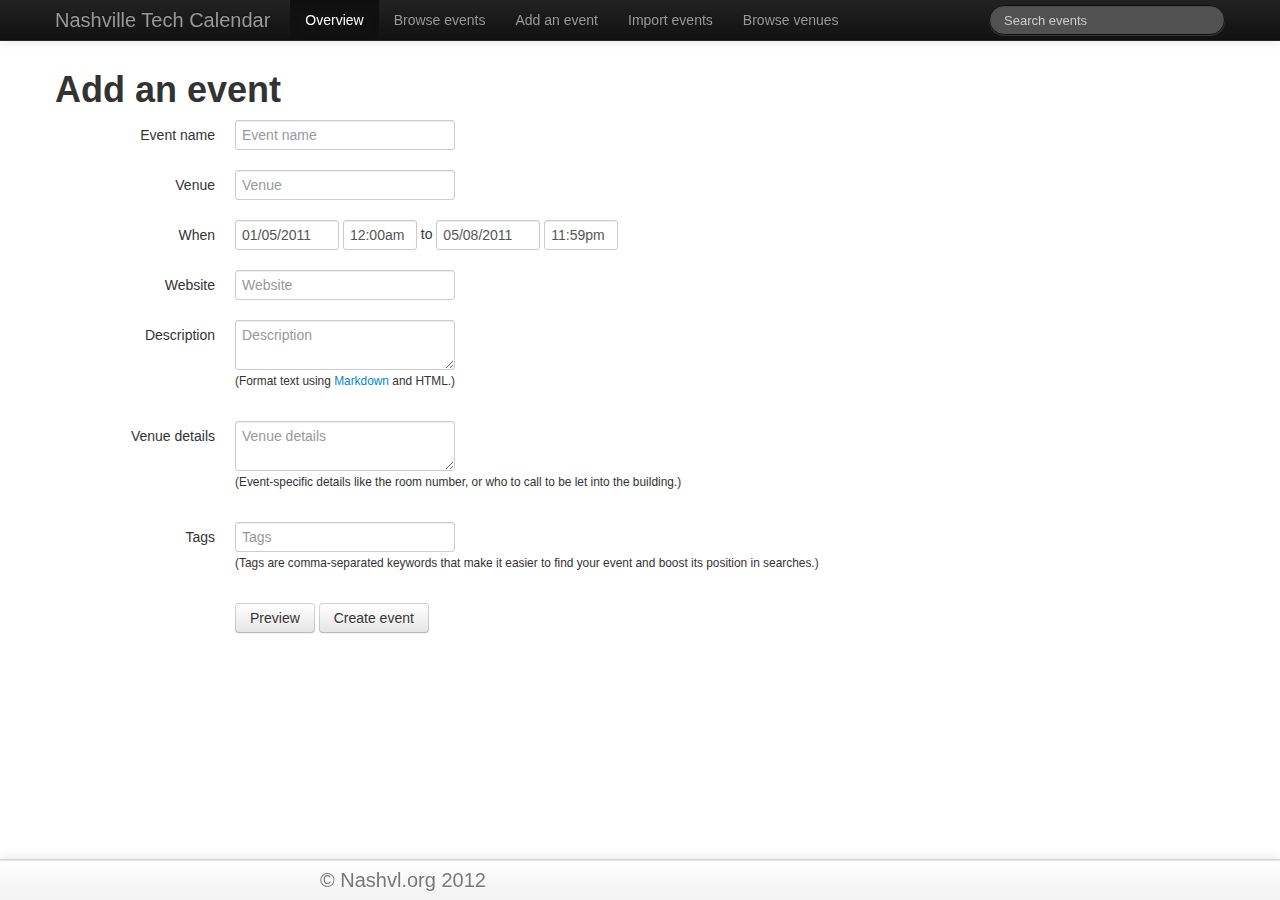
<file: wireframes/add_event.html>
<!DOCTYPE html>
<!--[if lt IE 7]>      <html class="no-js lt-ie9 lt-ie8 lt-ie7"> <![endif]-->
<!--[if IE 7]>         <html class="no-js lt-ie9 lt-ie8"> <![endif]-->
<!--[if IE 8]>         <html class="no-js lt-ie9"> <![endif]-->
<!--[if gt IE 8]><!--> <html class="no-js"> <!--<![endif]-->
    <head>
        <meta charset="utf-8">
        <meta http-equiv="X-UA-Compatible" content="IE=edge,chrome=1">
        <title></title>
        <meta name="description" content="">
        <meta name="viewport" content="width=device-width">

        <link rel="stylesheet" href="css/bootstrap.min.css">
        <style>
            body {
                padding-top: 60px;
                padding-bottom: 40px;
            }
        </style>
        <link rel="stylesheet" href="css/bootstrap-responsive.min.css">
        <link rel="stylesheet" href="css/main.css">

        <script src="js/vendor/modernizr-2.6.1-respond-1.1.0.min.js"></script>
    </head>
    <body>
        <!--[if lt IE 7]> <p class="chromeframe">You are using an outdated browser. <a href="http://browsehappy.com/">Upgrade your browser today</a> or <a href="http://www.google.com/chromeframe/?redirect=true">install Google Chrome Frame</a> to better experience this site.</p> <![endif]-->

        <div class="navbar navbar-inverse navbar-fixed-top">
            <div class="navbar-inner">
                <div class="container">
                    <a class="btn btn-navbar" data-toggle="collapse" data-target=".nav-collapse">
                        <span class="icon-bar"></span>
                        <span class="icon-bar"></span>
                        <span class="icon-bar"></span>
                    </a>

                    <a class="brand" href="#">Nashville Tech Calendar</a>

                    <div class="nav-collapse collapse">
                        <ul class="nav">
                            <li class="active"><a href="#">Overview</a></li>
                            <li><a href="#">Browse events</a></li>
                            <li><a href="#">Add an event</a></li>
                            <li><a href="#">Import events</a></li>
                            <li><a href="#">Browse venues</a></li>
                        </ul>

                        <form class="navbar-search pull-right">
                            <input type="text" class="search-query" placeholder="Search events">
                        </form>
                    </div>
                </div>
            </div>
        </div>

        <div class="container">
            <h1>Add an event</h1>

            <form class="form-horizontal">
                <fieldset>
                    <div class="control-group">
                        <label class="control-label" for="event-name">Event name</label>
                        <div class="controls">
                            <input type="text" id="event-name" placeholder="Event name" name="name">
                        </div>
                    </div>
                    <div class="control-group">
                        <label class="control-label" for="event-venue">Venue</label>
                        <div class="controls">
                            <input type="text" id="event-venue" placeholder="Venue" name="venue">
                        </div>
                    </div>
                    <div class="control-group">
                        <label class="control-label">When</label>
                        <div class="controls">
                            <input class="input-small" type="text" value="01/05/2011" name="start-date" />
                            <input class="input-mini" type="text" value="12:00am" name="start-time" />
                            to
                            <input class="input-small" type="text" value="05/08/2011" name="end-date" />
                            <input class="input-mini" type="text" value="11:59pm" name="end-time" />
                        </div>
                    </div>
                    <div class="control-group">
                        <label class="control-label" for="event-website">Website</label>
                        <div class="controls">
                            <input type="text" id="event-website" placeholder="Website" name="website">
                        </div>
                    </div>
                    <div class="control-group">
                        <label class="control-label" for="event-description">Description</label>
                        <div class="controls">
                            <textarea id="event-description" name="description" placeholder="Description"></textarea>
                            <p><small>(Format text using <a href="http://www.simpleeditions.com/59001/markdown-an-introduction" target="_blank">Markdown</a> and HTML.)</small></p>
                        </div>
                    </div>
                    <div class="control-group">
                        <label class="control-label" for="event-venue-details">Venue details</label>
                        <div class="controls">
                            <textarea id="event-venue-details" name="venue-details" placeholder="Venue details"></textarea>
                            <p><small>(Event-specific details like the room number, or who to call to be let into the building.)</small></p>
                        </div>
                    </div>
                    <div class="control-group">
                        <label class="control-label" for="event-tags">Tags</label>
                        <div class="controls">
                            <input type="text" id="event-tags" placeholder="Tags" name="tags">
                            <p><small>(Tags are comma-separated keywords that make it easier to find your event and boost its position in searches.)</small></p>
                        </div>
                    </div>
                    <div class="control-group">
                        <div class="controls">
                            <button type="submit" class="btn" name="preview" id="event-preview">Preview</button>
                            <button type="submit" class="btn" name="create" id="event-create">Create event</button>
                        </div>
                    </div>
                </fieldset>
            </form>
        </div>

        <footer>
            <div class="navbar navbar-fixed-bottom">
                <div class="navbar-inner">
                    <div class="container">
                        <a class="brand">&copy; Nashvl.org 2012</a>
                    </div>
                </div>
            </div>
        </footer>

        <script src="//ajax.googleapis.com/ajax/libs/jquery/1.8.2/jquery.min.js"></script>
        <script>window.jQuery || document.write('<script src="js/vendor/jquery-1.8.2.min.js"><\/script>')</script>
        <script src="js/vendor/bootstrap.min.js"></script>
        <script src="js/main.js"></script>
        <script>
            var _gaq=[['_setAccount','UA-XXXXX-X'],['_trackPageview']];
            (function(d,t){var g=d.createElement(t),s=d.getElementsByTagName(t)[0];
            g.src=('https:'==location.protocol?'//ssl':'//www')+'.google-analytics.com/ga.js';
            s.parentNode.insertBefore(g,s)}(document,'script'));
        </script>
    </body>
</html>
</file>
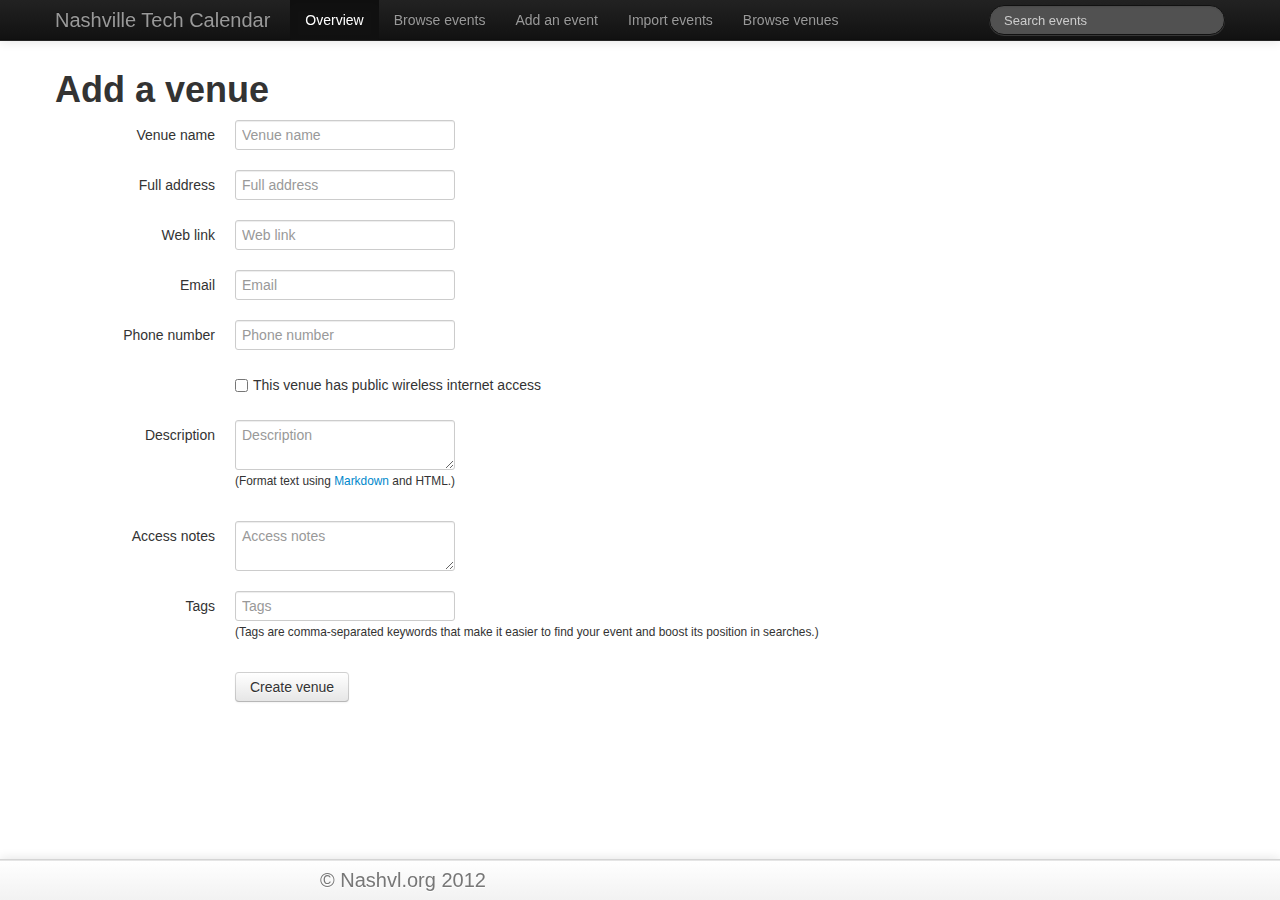
<file: wireframes/add_venue.html>
<!DOCTYPE html>
<!--[if lt IE 7]>      <html class="no-js lt-ie9 lt-ie8 lt-ie7"> <![endif]-->
<!--[if IE 7]>         <html class="no-js lt-ie9 lt-ie8"> <![endif]-->
<!--[if IE 8]>         <html class="no-js lt-ie9"> <![endif]-->
<!--[if gt IE 8]><!--> <html class="no-js"> <!--<![endif]-->
    <head>
        <meta charset="utf-8">
        <meta http-equiv="X-UA-Compatible" content="IE=edge,chrome=1">
        <title></title>
        <meta name="description" content="">
        <meta name="viewport" content="width=device-width">

        <link rel="stylesheet" href="css/bootstrap.min.css">
        <style>
            body {
                padding-top: 60px;
                padding-bottom: 40px;
            }
        </style>
        <link rel="stylesheet" href="css/bootstrap-responsive.min.css">
        <link rel="stylesheet" href="css/main.css">

        <script src="js/vendor/modernizr-2.6.1-respond-1.1.0.min.js"></script>
    </head>
    <body>
        <!--[if lt IE 7]> <p class="chromeframe">You are using an outdated browser. <a href="http://browsehappy.com/">Upgrade your browser today</a> or <a href="http://www.google.com/chromeframe/?redirect=true">install Google Chrome Frame</a> to better experience this site.</p> <![endif]-->

        <div class="navbar navbar-inverse navbar-fixed-top">
            <div class="navbar-inner">
                <div class="container">
                    <a class="btn btn-navbar" data-toggle="collapse" data-target=".nav-collapse">
                        <span class="icon-bar"></span>
                        <span class="icon-bar"></span>
                        <span class="icon-bar"></span>
                    </a>

                    <a class="brand" href="#">Nashville Tech Calendar</a>

                    <div class="nav-collapse collapse">
                        <ul class="nav">
                            <li class="active"><a href="#">Overview</a></li>
                            <li><a href="#">Browse events</a></li>
                            <li><a href="#">Add an event</a></li>
                            <li><a href="#">Import events</a></li>
                            <li><a href="#">Browse venues</a></li>
                        </ul>

                        <form class="navbar-search pull-right">
                            <input type="text" class="search-query" placeholder="Search events">
                        </form>
                    </div>
                </div>
            </div>
        </div>

        <div class="container">
            <h1>Add a venue</h1>

            <form class="form-horizontal">
                <fieldset>
                    <div class="control-group">
                        <label class="control-label" for="venue-name">Venue name</label>
                        <div class="controls">
                            <input type="text" id="venue-name" placeholder="Venue name" name="name">
                        </div>
                    </div>
                    <div class="control-group">
                        <label class="control-label" for="venue-address">Full address</label>
                        <div class="controls">
                            <input type="text" id="venue-address" placeholder="Full address" name="full-address">
                        </div>
                    </div>
                    <div class="control-group">
                        <label class="control-label" for="venue-url">Web link</label>
                        <div class="controls">
                            <input type="text" id="venue-url" placeholder="Web link" name="url">
                        </div>
                    </div>
                    <div class="control-group">
                        <label class="control-label" for="venue-email">Email</label>
                        <div class="controls">
                            <input type="text" id="venue-email" placeholder="Email" name="email">
                        </div>
                    </div>
                    <div class="control-group">
                        <label class="control-label" for="venue-phone">Phone number</label>
                        <div class="controls">
                            <input type="text" id="venue-phone" placeholder="Phone number" name="phone">
                        </div>
                    </div>
                    <div class="control-group">
                        <div class="controls">
                            <label class="checkbox">
                                <input type="checkbox"> This venue has public wireless internet access
                            </label>
                        </div>
                    </div>
                    <div class="control-group">
                        <label class="control-label" for="venue-description">Description</label>
                        <div class="controls">
                            <textarea id="venue-description" name="description" placeholder="Description"></textarea>
                            <p><small>(Format text using <a href="http://www.simpleeditions.com/59001/markdown-an-introduction" target="_blank">Markdown</a> and HTML.)</small></p>
                        </div>
                    </div>
                    <div class="control-group">
                        <label class="control-label" for="venue-access-notes">Access notes</label>
                        <div class="controls">
                            <textarea id="venue-access-notes" name="access-notes" placeholder="Access notes"></textarea>
                        </div>
                    </div>
                    <div class="control-group">
                        <label class="control-label" for="venue-tags">Tags</label>
                        <div class="controls">
                            <input type="text" id="venue-tags" placeholder="Tags" name="tags">
                            <p><small>(Tags are comma-separated keywords that make it easier to find your event and boost its position in searches.)</small></p>
                        </div>
                    </div>
                    <div class="control-group">
                        <div class="controls">
                            <button type="submit" class="btn">Create venue</button>
                        </div>
                    </div>
                </fieldset>
            </form>
        </div>

        <footer>
            <div class="navbar navbar-fixed-bottom">
                <div class="navbar-inner">
                    <div class="container">
                        <a class="brand">&copy; Nashvl.org 2012</a>
                    </div>
                </div>
            </div>
        </footer>

        <script src="//ajax.googleapis.com/ajax/libs/jquery/1.8.2/jquery.min.js"></script>
        <script>window.jQuery || document.write('<script src="js/vendor/jquery-1.8.2.min.js"><\/script>')</script>
        <script src="js/vendor/bootstrap.min.js"></script>
        <script src="js/main.js"></script>
        <script>
            var _gaq=[['_setAccount','UA-XXXXX-X'],['_trackPageview']];
            (function(d,t){var g=d.createElement(t),s=d.getElementsByTagName(t)[0];
            g.src=('https:'==location.protocol?'//ssl':'//www')+'.google-analytics.com/ga.js';
            s.parentNode.insertBefore(g,s)}(document,'script'));
        </script>
    </body>
</html>
</file>
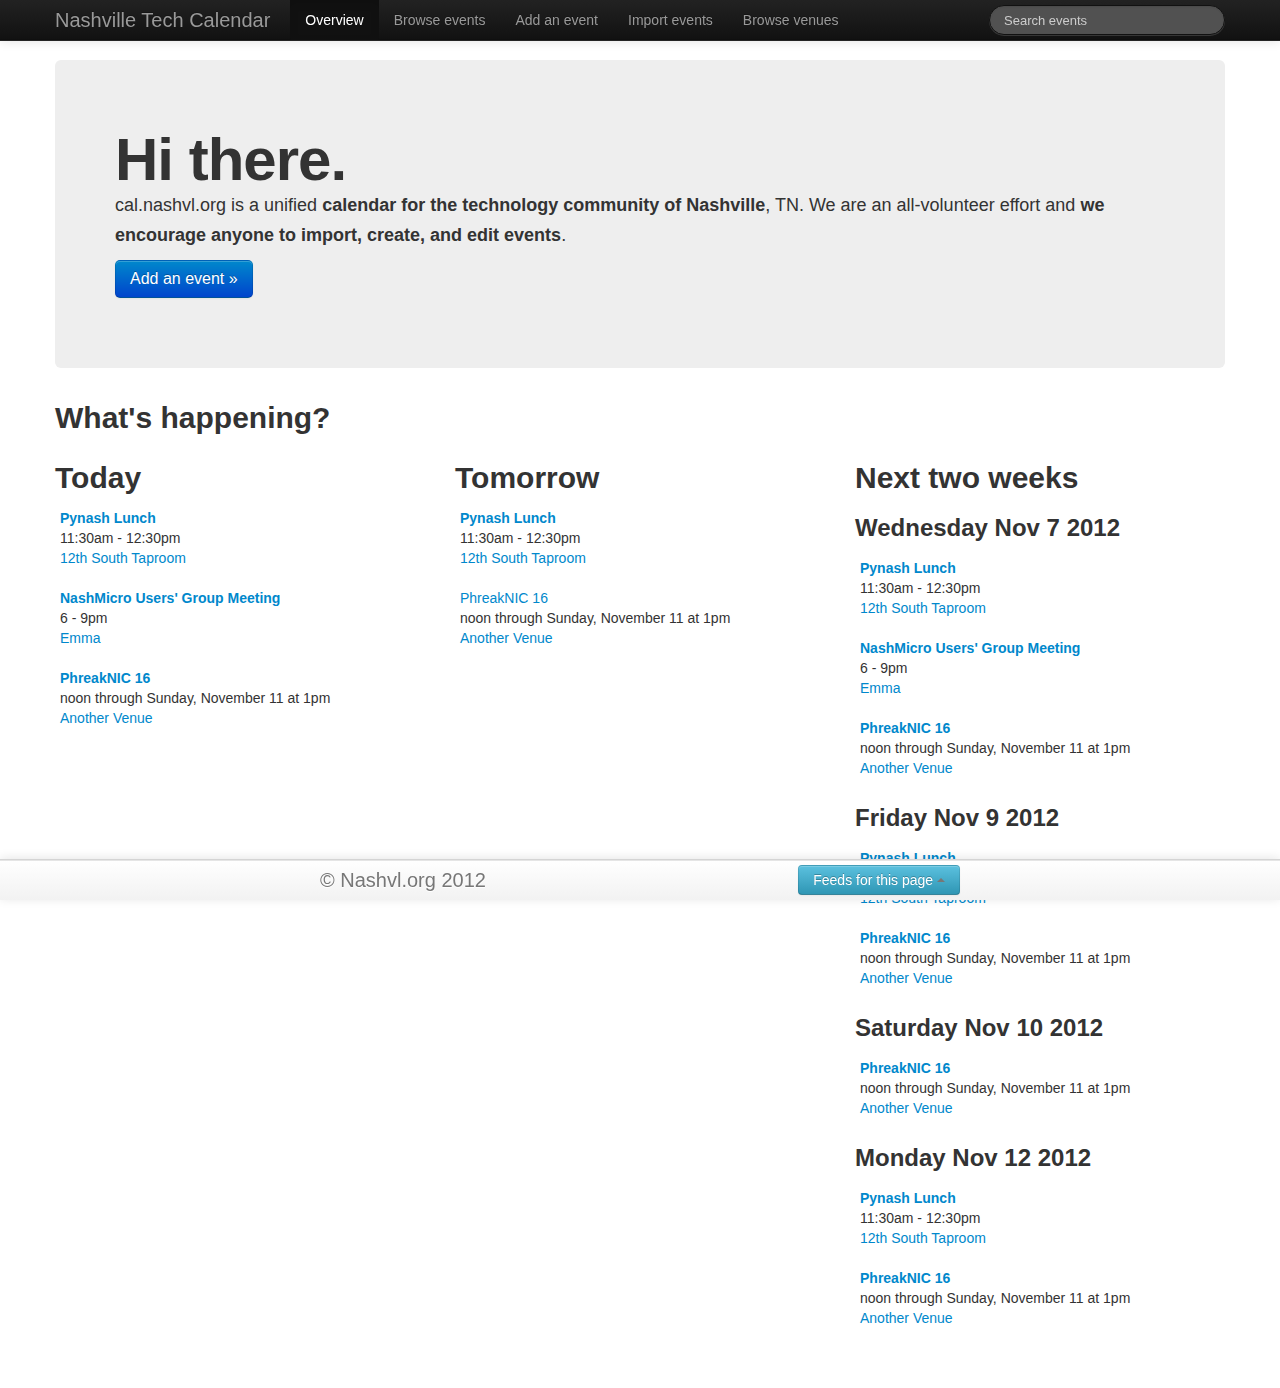
<file: wireframes/homepage.html>
<!DOCTYPE html>
<!--[if lt IE 7]>      <html class="no-js lt-ie9 lt-ie8 lt-ie7"> <![endif]-->
<!--[if IE 7]>         <html class="no-js lt-ie9 lt-ie8"> <![endif]-->
<!--[if IE 8]>         <html class="no-js lt-ie9"> <![endif]-->
<!--[if gt IE 8]><!--> <html class="no-js"> <!--<![endif]-->
    <head>
        <meta charset="utf-8">
        <meta http-equiv="X-UA-Compatible" content="IE=edge,chrome=1">
        <title></title>
        <meta name="description" content="">
        <meta name="viewport" content="width=device-width">

        <link rel="stylesheet" href="css/bootstrap.min.css">
        <style>
            body {
                padding-top: 60px;
                padding-bottom: 40px;
            }
        </style>
        <link rel="stylesheet" href="css/bootstrap-responsive.min.css">
        <link rel="stylesheet" href="css/main.css">

        <script src="js/vendor/modernizr-2.6.1-respond-1.1.0.min.js"></script>
    </head>
    <body>
        <!--[if lt IE 7]> <p class="chromeframe">You are using an outdated browser. <a href="http://browsehappy.com/">Upgrade your browser today</a> or <a href="http://www.google.com/chromeframe/?redirect=true">install Google Chrome Frame</a> to better experience this site.</p> <![endif]-->

        <div class="navbar navbar-inverse navbar-fixed-top">
            <div class="navbar-inner">
                <div class="container">
                    <a class="btn btn-navbar" data-toggle="collapse" data-target=".nav-collapse">
                        <span class="icon-bar"></span>
                        <span class="icon-bar"></span>
                        <span class="icon-bar"></span>
                    </a>

                    <a class="brand" href="#">Nashville Tech Calendar</a>

                    <div class="nav-collapse collapse">
                        <ul class="nav">
                            <li class="active"><a href="#">Overview</a></li>
                            <li><a href="#">Browse events</a></li>
                            <li><a href="#">Add an event</a></li>
                            <li><a href="#">Import events</a></li>
                            <li><a href="#">Browse venues</a></li>
                        </ul>

                        <form class="navbar-search pull-right">
                            <input type="text" class="search-query" placeholder="Search events">
                        </form>
                    </div>
                </div>
            </div>
        </div>

        <div class="container">
            <div class="hero-unit">
                <h1>Hi there.</h1>
                <p>cal.nashvl.org is a unified <strong>calendar for the technology community of Nashville</strong>, TN. We are an all-volunteer effort and <strong>we encourage anyone to import, create, and edit events</strong>.</p>
                <p><a class="btn btn-primary btn-large" href="#">Add an event &raquo;</a></p>
            </div>

            <h2>What's happening?</h2>
            <div class="row">
                <div class="span4">
                    <h2>Today</h2>
                    <ol class="event-list today unstyled">
                        <li>
                            <a href="#" class="event-name">Pynash Lunch</a><br />
                            11:30am - 12:30pm<br />
                            <a href="#" class="event-venue">12th South Taproom</a>
                        </li>
                        <li>
                            <a href="#" class="event-name">NashMicro Users' Group Meeting</a><br />
                            6 - 9pm<br />
                            <a href="#" class="event-venue">Emma</a>
                        </li>
                        <li>
                            <a href="#" class="event-name">PhreakNIC 16</a><br />
                            noon through Sunday, November 11 at 1pm<br />
                            <a href="#" class="event-venue">Another Venue</a>
                        </li>
                    </ol>
                </div>
                <div class="span4">
                    <h2>Tomorrow</h2>
                    <ol class="event-list tomorrow unstyled">
                        <li>
                            <a href="#" class="event-name">Pynash Lunch</a><br />
                            11:30am - 12:30pm<br />
                            <a href="#" class="event-venue">12th South Taproom</a>
                        </li>
                        <li>
                            <a href="#">PhreakNIC 16</a><br />
                            noon through Sunday, November 11 at 1pm<br />
                            <a href="#" class="event-venue">Another Venue</a>
                        </li>
                    </ol>
                </div>
                <div class="span4">
                    <h2>Next two weeks</h2>
                    <ol class="event-day-list unstyled">
                        <li>
                            <h3><span class="event-day">Wednesday</span> <span class="event-date">Nov 7 2012</span></h3>
                            <ol class="event-list unstyled">
                                <li>
                                    <a href="#" class="event-name">Pynash Lunch</a><br />
                                    11:30am - 12:30pm<br />
                                    <a href="#" class="event-venue">12th South Taproom</a>
                                </li>
                                <li>
                                    <a href="#" class="event-name">NashMicro Users' Group Meeting</a><br />
                                    6 - 9pm<br />
                                    <a href="#" class="event-venue">Emma</a>
                                </li>
                                <li>
                                    <a href="#" class="event-name">PhreakNIC 16</a><br />
                                    noon through Sunday, November 11 at 1pm<br />
                                    <a href="#" class="event-venue">Another Venue</a>
                                </li>
                            </ol>
                        </li>
                        <li>
                            <h3><span class="event-day">Friday</span> <span class="event-date">Nov 9 2012</span></h3>
                            <ol class="event-list unstyled">
                                <li>
                                    <a href="#" class="event-name">Pynash Lunch</a><br />
                                    11:30am - 12:30pm<br />
                                    <a href="#" class="event-venue">12th South Taproom</a>
                                </li>
                                <li>
                                    <a href="#" class="event-name">PhreakNIC 16</a><br />
                                    noon through Sunday, November 11 at 1pm<br />
                                    <a href="#" class="event-venue">Another Venue</a>
                                </li>
                            </ol>
                        </li>
                        <li>
                            <h3><span class="event-day">Saturday</span> <span class="event-date">Nov 10 2012</span></h3>
                            <ol class="event-list unstyled">
                                <li>
                                    <a href="#" class="event-name">PhreakNIC 16</a><br />
                                    noon through Sunday, November 11 at 1pm<br />
                                    <a href="#" class="event-venue">Another Venue</a>
                                </li>
                            </ol>
                        </li>
                        <li>
                            <h3><span class="event-day">Monday</span> <span class="event-date">Nov 12 2012</span></h3>
                            <ol class="event-list unstyled">
                                <li>
                                    <a href="#" class="event-name">Pynash Lunch</a><br />
                                    11:30am - 12:30pm<br />
                                    <a href="#" class="event-venue">12th South Taproom</a>
                                </li>
                                <li>
                                    <a href="#" class="event-name">PhreakNIC 16</a><br />
                                    noon through Sunday, November 11 at 1pm<br />
                                    <a href="#" class="event-venue">Another Venue</a>
                                </li>
                            </ol>
                        </li>
                    </ol>
                </div>
            </div>
        </div>

        <footer>
            <div class="navbar navbar-fixed-bottom">
                <div class="navbar-inner">
                    <div class="container">
                        <a class="brand">&copy; Nashvl.org 2012</a>

                        <ul class="nav pull-right">
                            <li class="dropdown">
                                <button class="btn btn-info dropdown-toggle" data-toggle="dropdown">Feeds for this page <span class="caret"></span></button>
                                <ul class="dropdown-menu">
                                    <li><a href="#">iCalendar</a></li>
                                    <li><a href="#">Atom</a></li>
                                </ul>
                            </li>
                        </ul>
                    </div>
                </div>
            </div>
        </footer>

        <script src="//ajax.googleapis.com/ajax/libs/jquery/1.8.2/jquery.min.js"></script>
        <script>window.jQuery || document.write('<script src="js/vendor/jquery-1.8.2.min.js"><\/script>')</script>
        <script src="js/vendor/bootstrap.min.js"></script>
        <script src="js/main.js"></script>
        <script>
            var _gaq=[['_setAccount','UA-XXXXX-X'],['_trackPageview']];
            (function(d,t){var g=d.createElement(t),s=d.getElementsByTagName(t)[0];
            g.src=('https:'==location.protocol?'//ssl':'//www')+'.google-analytics.com/ga.js';
            s.parentNode.insertBefore(g,s)}(document,'script'));
        </script>
    </body>
</html>
</file>
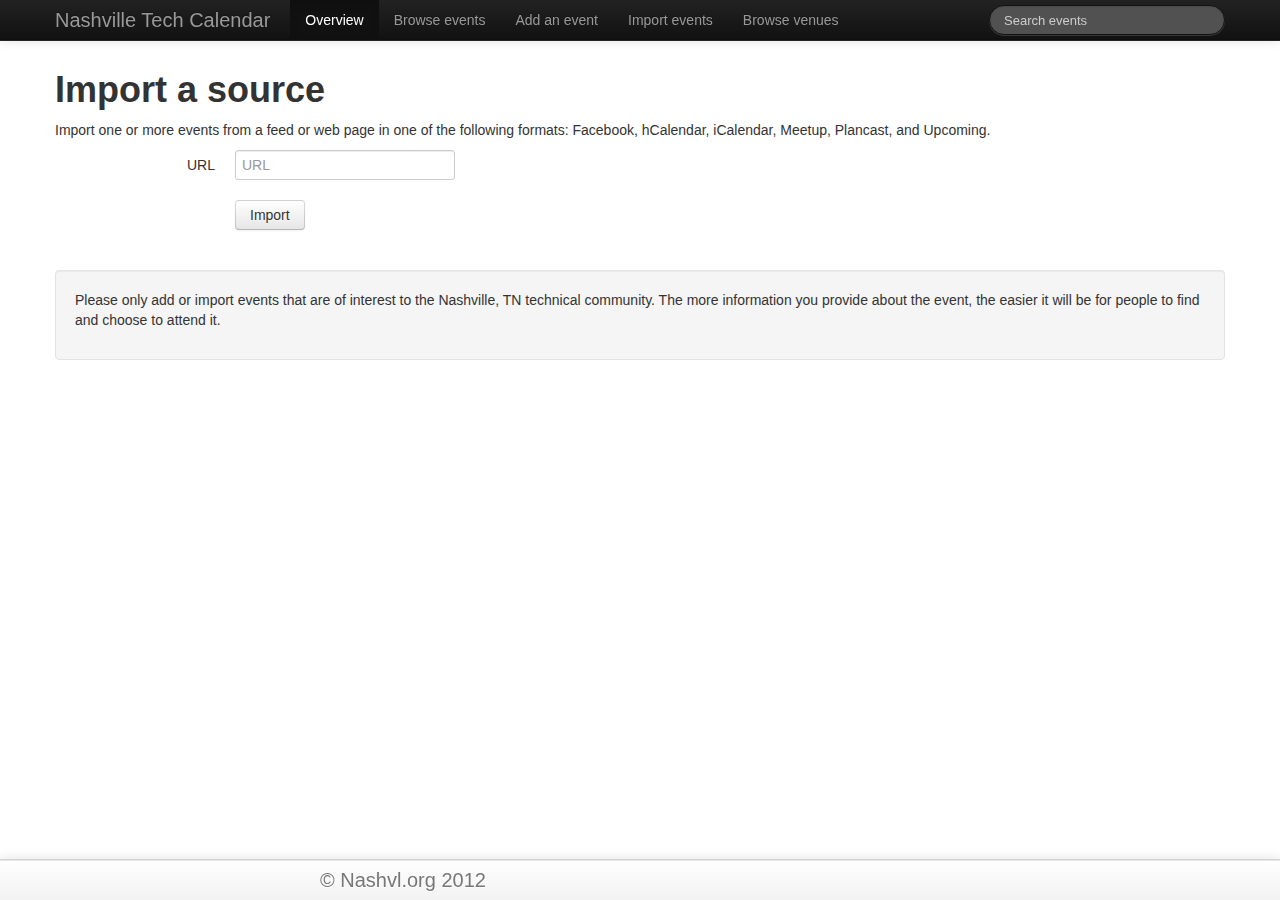
<file: wireframes/import_events.html>
<!DOCTYPE html>
<!--[if lt IE 7]>      <html class="no-js lt-ie9 lt-ie8 lt-ie7"> <![endif]-->
<!--[if IE 7]>         <html class="no-js lt-ie9 lt-ie8"> <![endif]-->
<!--[if IE 8]>         <html class="no-js lt-ie9"> <![endif]-->
<!--[if gt IE 8]><!--> <html class="no-js"> <!--<![endif]-->
    <head>
        <meta charset="utf-8">
        <meta http-equiv="X-UA-Compatible" content="IE=edge,chrome=1">
        <title></title>
        <meta name="description" content="">
        <meta name="viewport" content="width=device-width">

        <link rel="stylesheet" href="css/bootstrap.min.css">
        <style>
            body {
                padding-top: 60px;
                padding-bottom: 40px;
            }
        </style>
        <link rel="stylesheet" href="css/bootstrap-responsive.min.css">
        <link rel="stylesheet" href="css/main.css">

        <script src="js/vendor/modernizr-2.6.1-respond-1.1.0.min.js"></script>
    </head>
    <body>
        <!--[if lt IE 7]> <p class="chromeframe">You are using an outdated browser. <a href="http://browsehappy.com/">Upgrade your browser today</a> or <a href="http://www.google.com/chromeframe/?redirect=true">install Google Chrome Frame</a> to better experience this site.</p> <![endif]-->

        <div class="navbar navbar-inverse navbar-fixed-top">
            <div class="navbar-inner">
                <div class="container">
                    <a class="btn btn-navbar" data-toggle="collapse" data-target=".nav-collapse">
                        <span class="icon-bar"></span>
                        <span class="icon-bar"></span>
                        <span class="icon-bar"></span>
                    </a>

                    <a class="brand" href="#">Nashville Tech Calendar</a>

                    <div class="nav-collapse collapse">
                        <ul class="nav">
                            <li class="active"><a href="#">Overview</a></li>
                            <li><a href="#">Browse events</a></li>
                            <li><a href="#">Add an event</a></li>
                            <li><a href="#">Import events</a></li>
                            <li><a href="#">Browse venues</a></li>
                        </ul>

                        <form class="navbar-search pull-right">
                            <input type="text" class="search-query" placeholder="Search events">
                        </form>
                    </div>
                </div>
            </div>
        </div>

        <div class="container">
            <h1>Import a source</h1>
            <p>Import one or more events from a feed or web page in one of the following formats: Facebook, hCalendar, iCalendar, Meetup, Plancast, and Upcoming.</p>

            <form class="form-horizontal">
                <fieldset>
                    <div class="control-group">
                        <label class="control-label" for="events-import">URL</label>
                        <div class="controls">
                            <input type="text" id="events-import" placeholder="URL" name="url">
                        </div>
                    </div>
                    <div class="control-group">
                        <div class="controls">
                            <button type="submit" class="btn">Import</button>
                        </div>
                    </div>
                </fieldset>
            </form>

            <div class="well">
                <p>Please only add or import events that are of interest to the Nashville, TN technical community. The more information you provide about the event, the easier it will be for people to find and choose to attend it.</p>
            </div>
        </div>

        <footer>
            <div class="navbar navbar-fixed-bottom">
                <div class="navbar-inner">
                    <div class="container">
                        <a class="brand">&copy; Nashvl.org 2012</a>
                    </div>
                </div>
            </div>
        </footer>

        <script src="//ajax.googleapis.com/ajax/libs/jquery/1.8.2/jquery.min.js"></script>
        <script>window.jQuery || document.write('<script src="js/vendor/jquery-1.8.2.min.js"><\/script>')</script>
        <script src="js/vendor/bootstrap.min.js"></script>
        <script src="js/main.js"></script>
        <script>
            var _gaq=[['_setAccount','UA-XXXXX-X'],['_trackPageview']];
            (function(d,t){var g=d.createElement(t),s=d.getElementsByTagName(t)[0];
            g.src=('https:'==location.protocol?'//ssl':'//www')+'.google-analytics.com/ga.js';
            s.parentNode.insertBefore(g,s)}(document,'script'));
        </script>
    </body>
</html>
</file>
<file: wireframes/css/main.css>
footer .navbar-inner .container {
    width: 50%;
    margin: 0 auto;
}

.event-list {
    padding-left: 5px;
}

.event-list li {
    margin-bottom: 20px;
}

.event-name {
    font-weight: bold;
}

.well.event-venue {
    min-height: 300px;
}

.well.event-venue .pull-left.event-venue-map {
    margin-right: 20px;
}

@media screen and (max-width: 480px) {
    .well.event-venue .pull-left.event-venue-map {
        float: none;
    }
}
</file>
